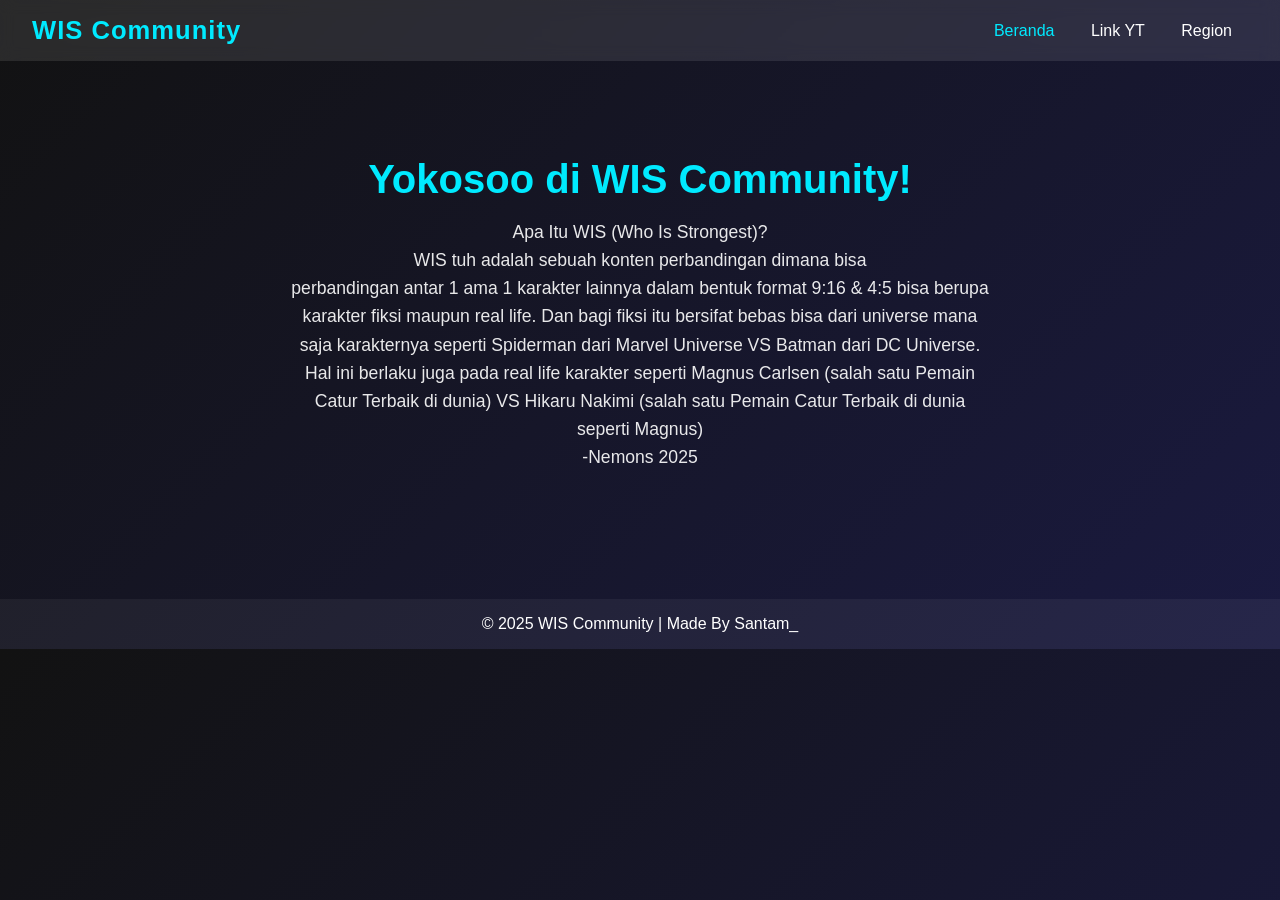
<file: WIS Web/index.html>
<!DOCTYPE html>
<html lang="id">
<head>
  <meta charset="UTF-8">
  <meta name="viewport" content="width=device-width, initial-scale=1.0">
  <title>WIS Community | Beranda</title>
  <link rel="stylesheet" href="style.css">
</head>
<body>
  <header>
    <h1 class="logo">WIS Community</h1>
    <nav>
      <a href="index.html" class="active">Beranda</a>
      <a href="LinkYT.html">Link YT</a>
      <a href="region.html">Region</a>
    </nav>
  </header>

  <section class="hero fade-in">
    <h2>Yokosoo di WIS Community!</h2>
    <p>Apa Itu WIS (Who Is Strongest)?</p>
    <p>WIS tuh adalah sebuah konten perbandingan dimana bisa </p>
    <p>perbandingan antar 1 ama 1 karakter lainnya dalam bentuk format 9:16 & 4:5 bisa berupa karakter fiksi maupun real life. Dan bagi fiksi itu bersifat bebas bisa dari universe mana saja karakternya seperti Spiderman dari Marvel Universe VS Batman dari DC Universe. Hal ini berlaku juga pada real life karakter seperti Magnus Carlsen (salah satu Pemain Catur Terbaik di dunia) VS Hikaru Nakimi (salah satu Pemain Catur Terbaik di dunia seperti Magnus)</p>
    <p>-Nemons 2025</p>
  </section>

  <footer>
    <p>© 2025 WIS Community | Made By Santam_</p>
  </footer>
</body>
</html>
</file>
<file: WIS Web/style.css>
.region-container {
  text-align: center;
  padding: 50px 20px;
}

.region-container h2 {
  font-size: 2rem;
  margin-bottom: 10px;
  color: #fff;
}

.region-container .subtitle {
  color: #aaa;
  margin-bottom: 40px;
}

.region-grid {
  display: grid;
  grid-template-columns: repeat(auto-fit, minmax(180px, 1fr));
  gap: 25px;
  justify-items: center;
}

.region-card {
  background: rgba(255, 255, 255, 0.1);
  border-radius: 16px;
  padding: 20px;
  width: 180px;
  cursor: pointer;
  transition: transform 0.3s, box-shadow 0.3s;
  backdrop-filter: blur(10px);
}

.region-card img {
  width: 100%;
  height: 100px;
  object-fit: cover;
  border-radius: 10px;
  margin-bottom: 10px;
}

.region-card h3 {
  color: #fff;
  font-size: 1.1rem;
  margin-top: 5px;
}

.region-card:hover {
  transform: scale(1.08);
  box-shadow: 0 0 15px rgba(0, 255, 255, 0.5);
}

/* Reset */
* {
  margin: 0;
  padding: 0;
  box-sizing: border-box;
  font-family: 'Poppins', sans-serif;
}

body {
  background: linear-gradient(135deg, #121212, #1a1a40);
  color: #fff;
  overflow-x: hidden;
}

header {
  background: rgba(255, 255, 255, 0.1);
  backdrop-filter: blur(8px);
  display: flex;
  justify-content: space-between;
  align-items: center;
  padding: 1rem 2rem;
  position: sticky;
  top: 0;
  z-index: 10;
}

.logo {
  font-size: 1.6rem;
  font-weight: 700;
  color: #00eaff;
  letter-spacing: 1px;
}

nav a {
  color: #fff;
  margin: 0 1rem;
  text-decoration: none;
  transition: color 0.3s;
}

nav a:hover, nav a.active {
  color: #00eaff;
}

.hero {
  text-align: center;
  padding: 6rem 2rem;
  animation: fadeIn 1.2s ease-in;
}

.hero h2 {
  font-size: 2.5rem;
  margin-bottom: 1rem;
  color: #00eaff;
}

.hero p {
  font-size: 1.1rem;
  line-height: 1.6;
  max-width: 700px;
  margin: 0 auto;
  opacity: 0.9;
}

/* Anggota Grid */
.anggota-grid {
  display: grid;
  grid-template-columns: repeat(auto-fit, minmax(250px, 1fr));
  gap: 2rem;
  padding: 3rem;
}

.anggota-card {
  background: rgba(255, 255, 255, 0.08);
  padding: 1.5rem;
  border-radius: 15px;
  text-align: center;
  transition: transform 0.4s, background 0.4s;
  animation: zoomIn 1s ease;
}

.anggota-card:hover {
  transform: translateY(-8px) scale(1.05);
  background: rgba(255, 255, 255, 0.15);
}

.anggota-card img {
  width: 120px;
  height: 120px;
  border-radius: 50%;
  margin-bottom: 1rem;
  border: 3px solid #00eaff;
}

.anggota-card a {
  display: inline-block;
  margin-top: 0.8rem;
  color: #00eaff;
  text-decoration: none;
  font-weight: 600;
  transition: 0.3s;
}

.anggota-card a:hover {
  color: #fff;
}

/* Region */
.region {
  padding: 4rem 2rem;
  text-align: center;
}

.region h2 {
  color: #00eaff;
  font-size: 2rem;
  margin-bottom: 2rem;
}

.region-list {
  list-style: none;
  display: flex;
  flex-direction: column;
  gap: 1rem;
  align-items: center;
}

.region-list li {
  background: rgba(255, 255, 255, 0.1);
  padding: 1rem 2rem;
  border-radius: 12px;
  width: 60%;
  animation: slideUp 1s ease;
}

/* Footer */
footer {
  text-align: center;
  padding: 1rem;
  background: rgba(255, 255, 255, 0.05);
  margin-top: 2rem;
}

/* Animations */
@keyframes fadeIn {
  from { opacity: 0; transform: translateY(20px); }
  to { opacity: 1; transform: translateY(0); }
}

@keyframes zoomIn {
  from { opacity: 0; transform: scale(0.9); }
  to { opacity: 1; transform: scale(1); }
}

@keyframes slideUp {
  from { opacity: 0; transform: translateY(40px); }
  to { opacity: 1; transform: translateY(0); }
}

.fade-in {
  animation: fadeIn 1s ease forwards;
}
</file>
